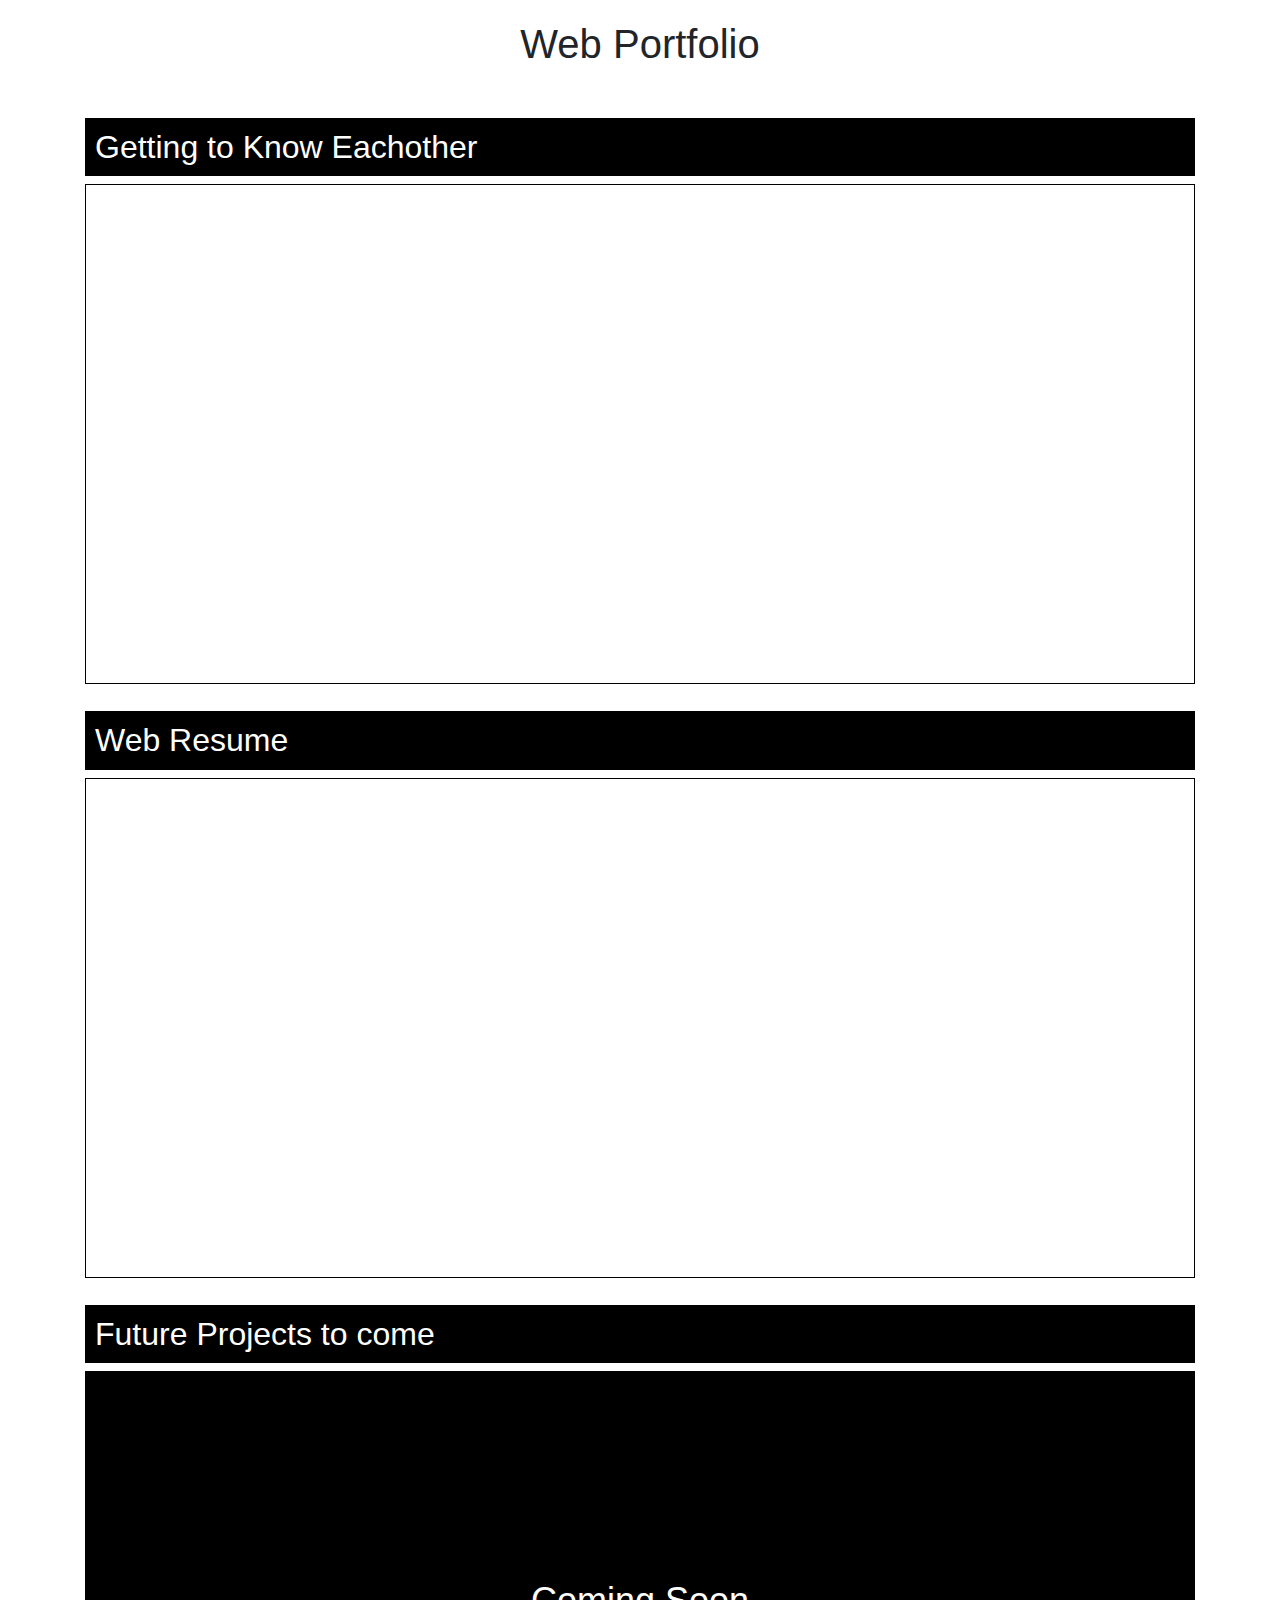
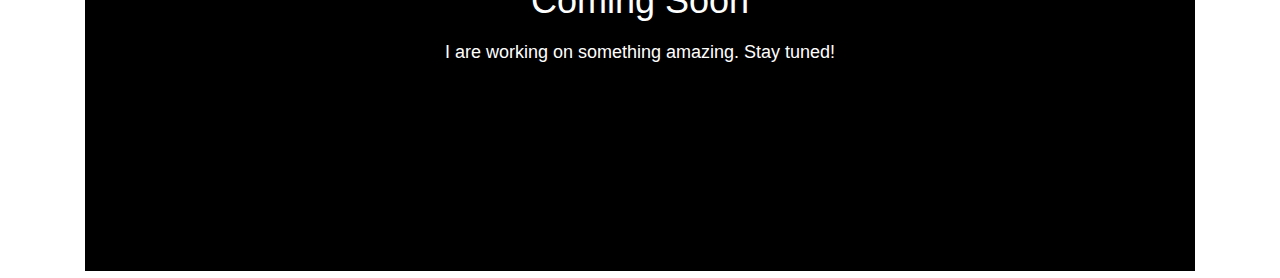
<file: Index.html>
<!DOCTYPE html>
<html lang="en">
<head>
    <meta charset="UTF-8">
    <meta name="viewport" content="width=device-width, initial-scale=1.0">
    <title>Web Portfolio</title>
    
    <link rel="stylesheet" href="https://maxcdn.bootstrapcdn.com/bootstrap/4.5.2/css/bootstrap.min.css">
    <link rel="stylesheet" href="styles.css">
</head>
<body>
    <h1>Web Portfolio</h1>
    <div class="container">
        <div class="row">
            <div class="col-md-12">
                <h2>Getting to Know Eachother</h2>
                <iframe src="https://gtgallagher129.github.io/" width="100%" height="500"></iframe>
            </div>
            <div class="col-md-12">
                <h2>Web Resume</h2>
                <iframe src="https://gray-ocean-0feeb4710.3.azurestaticapps.net/" width="100%" height="500"></iframe>
            </div>
            <div class="col-md-12">
                <h2>Future Projects to come</h2>
                <iframe src="ComingSoon.html" width="100%" height="500"></iframe>
            </div>
        </div>
    </div>

   
</body>
</html>
</file>
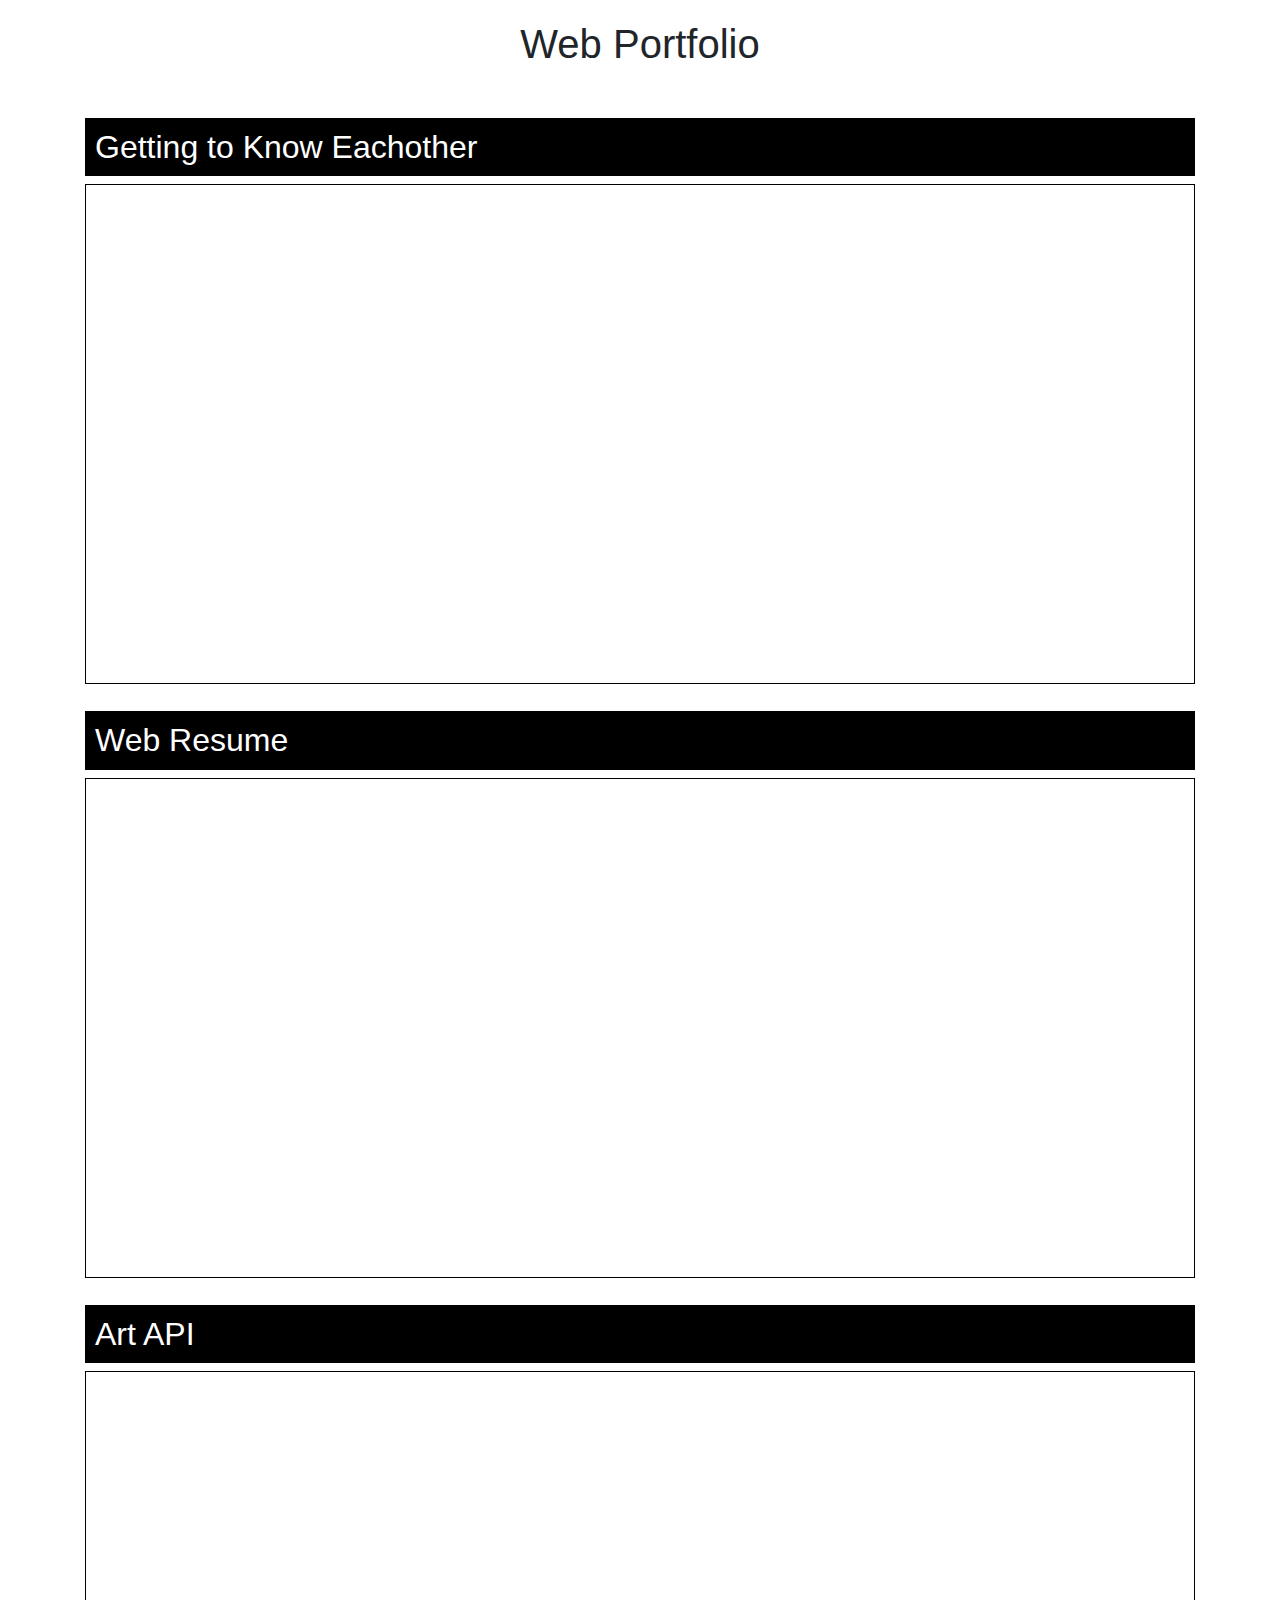
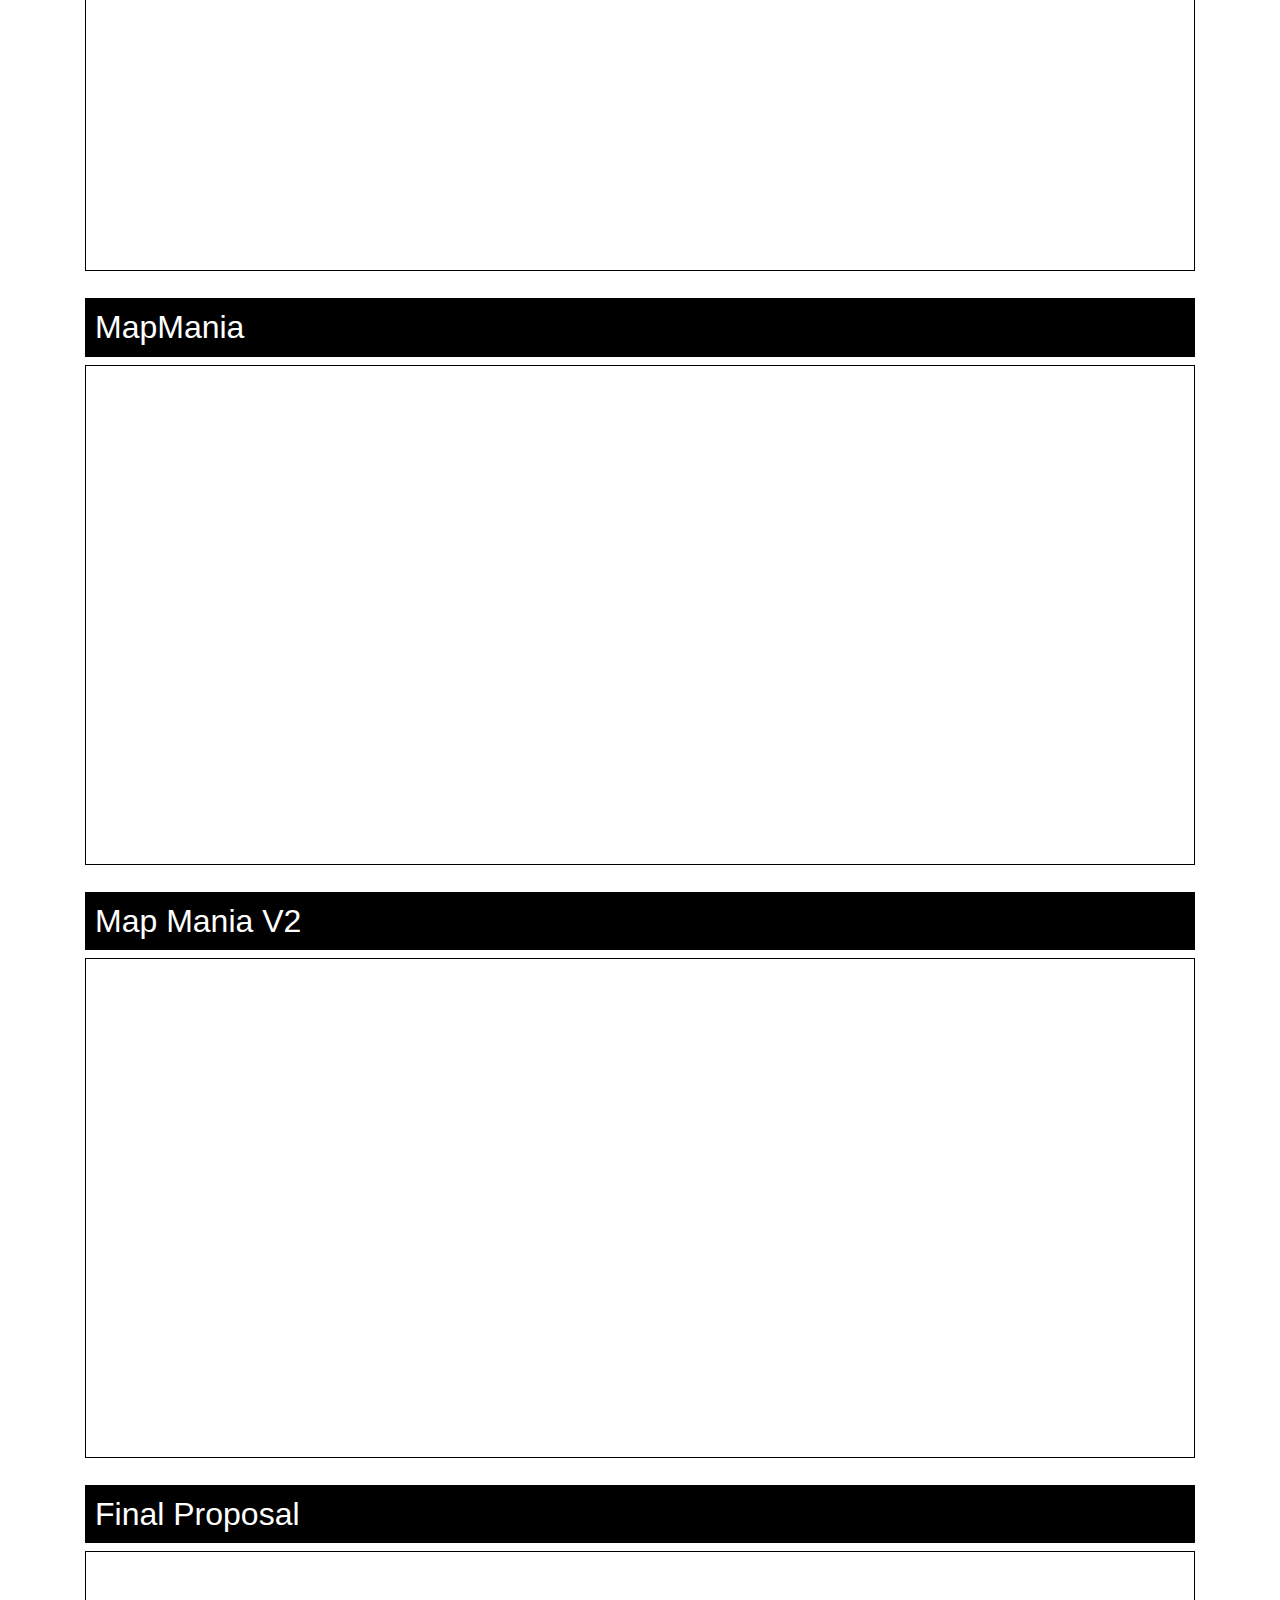
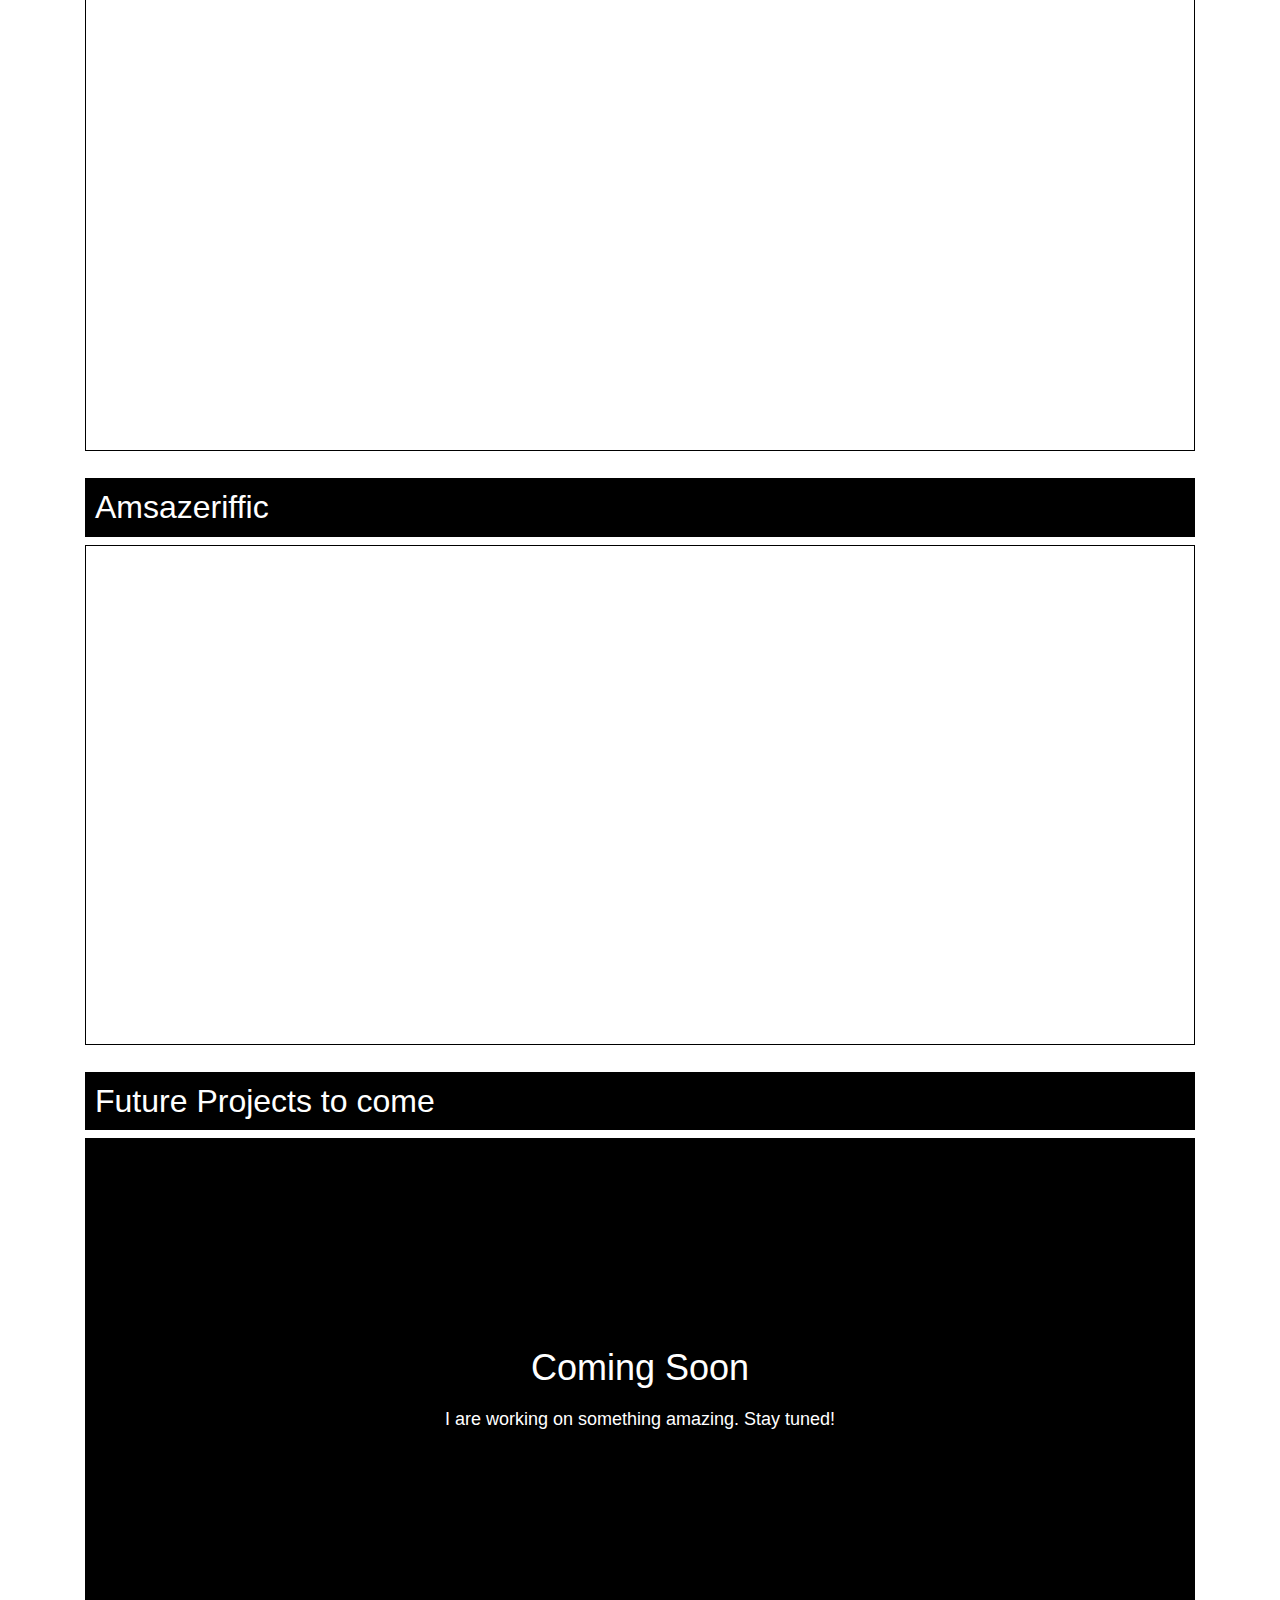
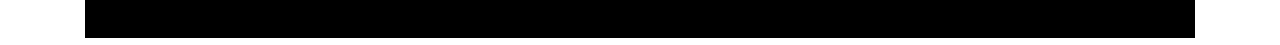
<file: static/index.html>
<!DOCTYPE html>
<html lang="en">

<!--
Author: Grant Gallagher
Class: Web & Distributed Programming
Project: Web Port
-->

<head>
    <meta charset="UTF-8">
    <meta name="viewport" content="width=device-width, initial-scale=1.0">
    <title>Web Portfolio</title>

    <link rel="stylesheet" href="https://maxcdn.bootstrapcdn.com/bootstrap/4.5.2/css/bootstrap.min.css">
    <link rel="stylesheet" href="index.css">
</head>

<body>
    <h1>Web Portfolio</h1>
    <div class="container">
        <div class="row">
            <div class="col-md-12">
                <h2>Getting to Know Eachother</h2>
                <iframe src="https://gtgallagher129.github.io/" width="100%" height="500"></iframe>
            </div>

            <div class="col-md-12">
                <h2>Web Resume</h2>
                <iframe src="https://gray-ocean-0feeb4710.3.azurestaticapps.net/" width="100%" height="500"></iframe>
            </div>

            <div class="col-md-12">
                <h2>Art API</h2>
                <iframe src="https://wonderful-plant-0e3d00710.3.azurestaticapps.net/" width="100%" height="500"></iframe>
            </div>

            <div class="col-md-12">
                <h2>MapMania</h2>
                <iframe src="https://calm-moss-05bffaf10.4.azurestaticapps.net" width="100%" height="500"></iframe>
            </div>

            <div class="col-md-12">
                <h2>Map Mania V2</h2>
                <iframe src="https://mapmania2gallagher.azurewebsites.net/" width="100%" height="500"></iframe>
            </div>

            <div class="col-md-12">
                <h2>Final Proposal</h2>
                <iframe src="https://gallagherfinalproposal.azurewebsites.net" width="100%" height="500"></iframe>
            </div>

            <div class="col-md-12">
                <h2>Amsazeriffic</h2>
                <iframe src="https://fullstackamazeriffic.azurewebsites.net" width="100%" height="500"></iframe>
            </div>

            <div class="col-md-12">
                <h2>Future Projects to come</h2>
                <iframe src="ComingSoon.html" width="100%" height="500"></iframe>
            </div>
        </div>
    </div>
</body>

</html>
</file>
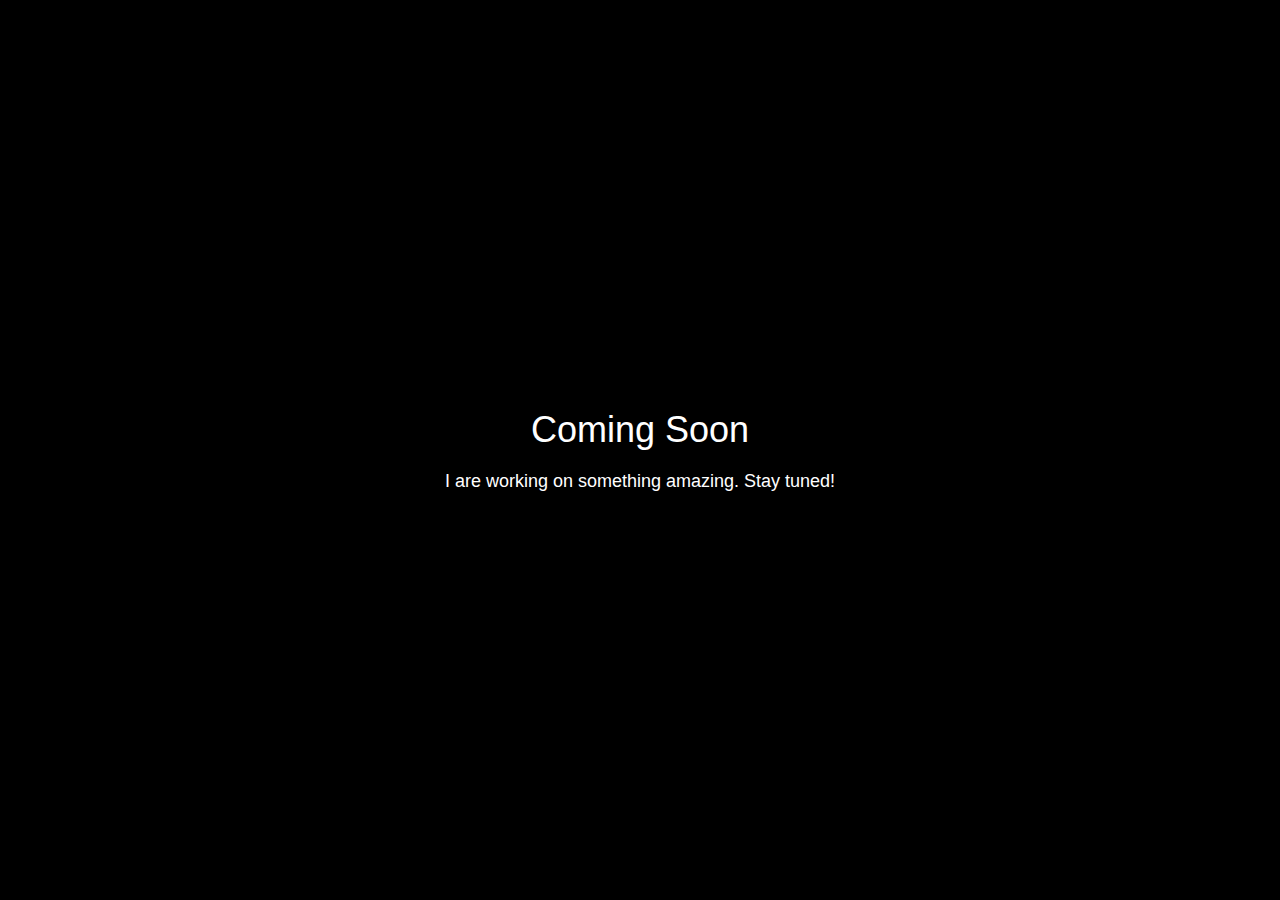
<file: ComingSoon.html>
<!DOCTYPE html>
<html lang="en">
<head>
    <meta charset="UTF-8">
    <meta name="viewport" content="width=device-width, initial-scale=1.0">
    <title>Coming Soon</title>
    <style>
        body {
            background-color: #000;
            margin: 0;
            padding: 0;
            display: flex;
            justify-content: center;
            align-items: center;
            min-height: 100vh;
            font-family: Arial, sans-serif;
            color: #fff;
        }

        .container {
            text-align: center;
        }

        .title {
            font-size: 36px;
            margin-bottom: 20px;
        }

        .description {
            font-size: 18px;
            margin-top: 10px;
        }
    </style>
</head>
<body>
    <div class="container">
        <div class="title">Coming Soon</div>
        <div class="description">I are working on something amazing. Stay tuned!</div>
    </div>
</body>
</html>
</file>
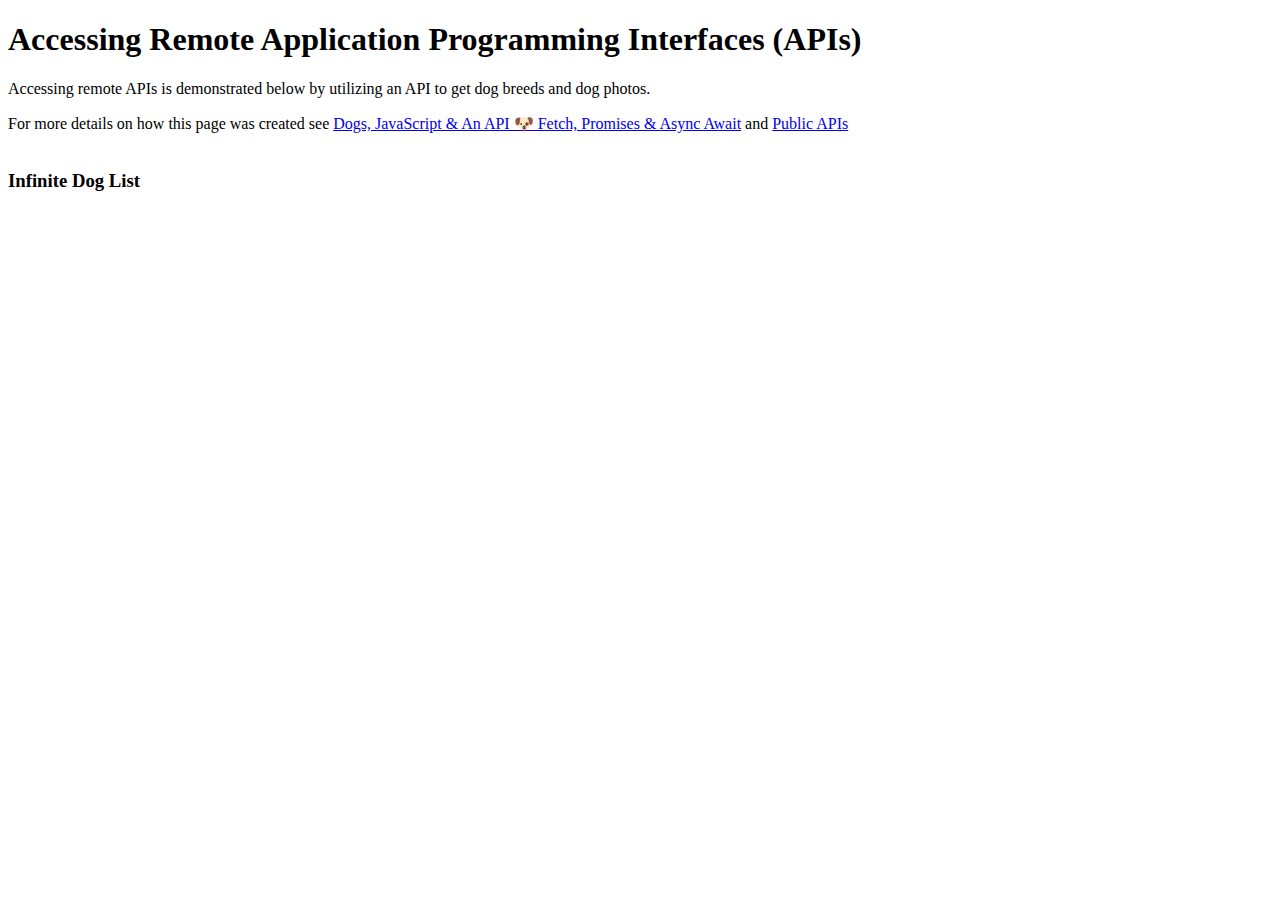
<file: static/fetching-remote-dog-breeds.html>
<!DOCTYPE html>
<html>
	<head>
		<title>Dog List</title>
	</head>

<body>
<h1>Accessing Remote Application Programming Interfaces (APIs)</h1>
<p>Accessing remote APIs is demonstrated below by utilizing an API to get dog breeds and dog photos.</p>

For more details on how this page was created see
<a href="https://www.youtube.com/watch?v=AVmGmLFcukM">Dogs, JavaScript & An API 🐶 Fetch, Promises & 
Async Await</a> and <a href="https://github.com/public-apis/public-apis">Public 
APIs</a><br /><br />

<h3>Infinite Dog List</h3>
<div id="breed"></div><br>
<div id="photo1"></div>
<div id="photo2"></div>

<script>
	// JavaScript code starts here.
	async function createBreedList() {
		const response = await fetch('https://dog.ceo/api/breeds/list/all')
		const breedList = await response.json()

		// Note that this line below utilizing a template literal which utilizes back ticks (``).
		document.getElementById("breed").innerHTML = `
			<select onchange="loadByBreed(this.value)">
				<option>Choose a dog breed...</option>
				${Object.keys(breedList.message).map(function(breed) { 
					return `<option>${breed}</option>`}).join("")
				}
			</select>`
	}

	async function loadByBreed(breed) {
		if (breed != 'Choose a dog breed...') {
			const response = await fetch(`https://dog.ceo/api/breed/${breed}/images`)
    		const data = await response.json()
			document.getElementById("photo1").innerHTML = `<img src="${data.message[0]}" height="400">`
			document.getElementById("photo2").innerHTML = `<img src="${data.message[1]}" height="400">`
		}
	}

	// JavaScript function that gets called automatically when the HTML page is loaded.
	createBreedList()
</script>

</body>
</html>
</file>
<file: styles.css>
body {
    background-color: #ffffff;
    font-family: Arial, sans-serif;
}

h1 {
    text-align: center;
    margin-top: 20px;
}

.container {
    margin-top: 30px;
}

h2 {
    background-color: #000000;
    color: #fff;
    padding: 10px;
    margin-top: 20px;
}

iframe {
    border: 1px solid #000000;
}
</file>
<file: static/index.css>
body {
    background-color: #ffffff;
    font-family: Arial, sans-serif;
}

h1 {
    text-align: center;
    margin-top: 20px;
}

.container {
    margin-top: 30px;
}

h2 {
    background-color: #000000;
    color: #fff;
    padding: 10px;
    margin-top: 20px;
}

iframe {
    border: 1px solid #000000;
}
</file>
